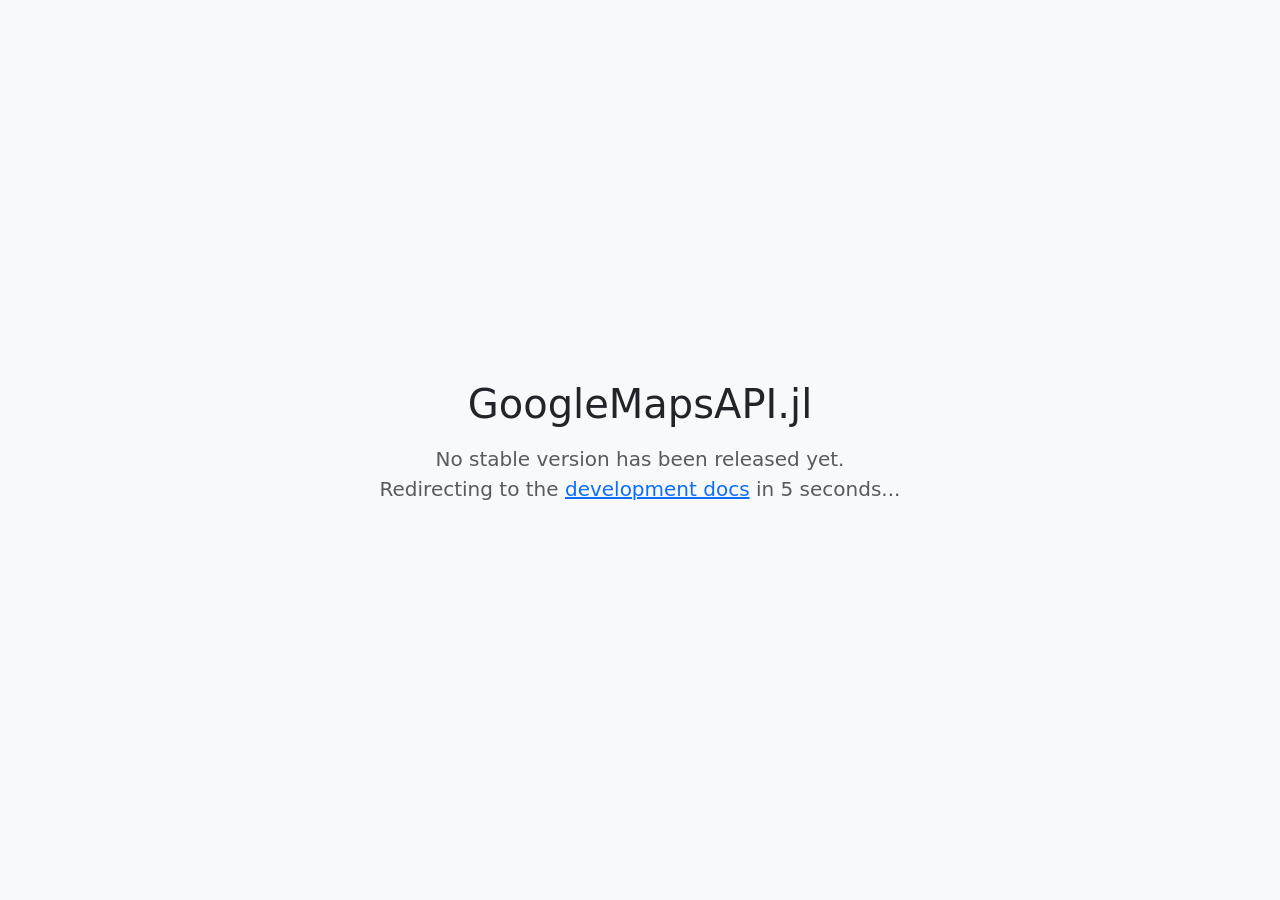
<file: stable/index.html>
<!DOCTYPE html>
<html>
<head>
<meta charset="utf-8">
<meta name="viewport" content="width=device-width, initial-scale=1">
<title>GoogleMapsAPI.jl — No Stable Release Yet</title>
<meta http-equiv="refresh" content="5; url=/GoogleMapsAPI.jl/dev/">
<link href="https://cdn.jsdelivr.net/npm/bootstrap@5/dist/css/bootstrap.min.css" rel="stylesheet">
</head>
<body class="d-flex align-items-center justify-content-center min-vh-100 bg-light">
<div class="text-center p-5">
<h1 class="mb-3">GoogleMapsAPI.jl</h1>
<p class="lead text-muted">No stable version has been released yet.<br>Redirecting to the <a href="/GoogleMapsAPI.jl/dev/">development docs</a> in 5 seconds...</p>
</div>
</body>
</html>
</file>
